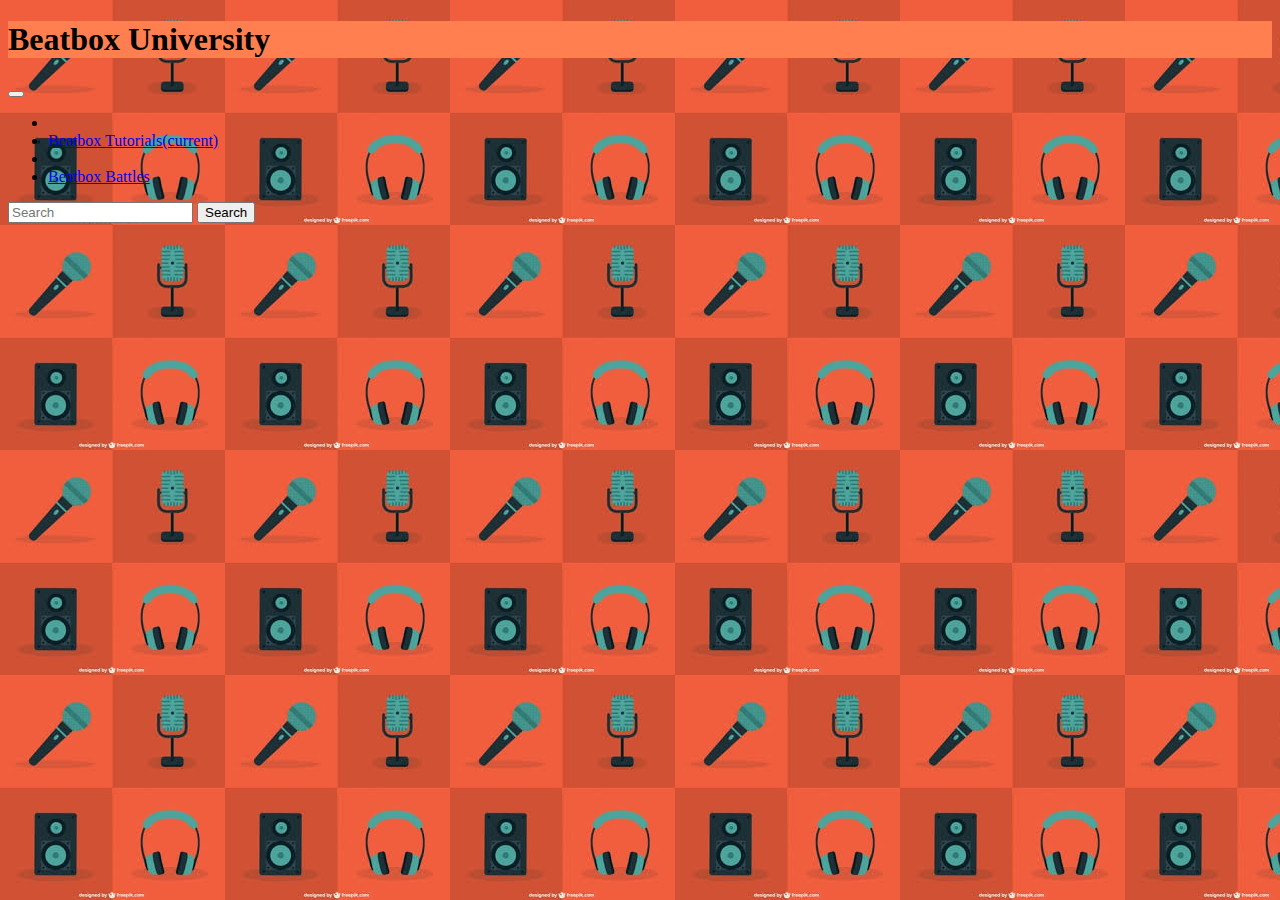
<file: index.html>
<!DOCTYPE html>
<html>
<head>
  <meta charset="utf-8" />
  <meta http-equiv="X-UA-Compatible" content="IE=edge">
  <title>Beatbox Tutorials</title>
  <meta name="viewport" content="width=device-width, initial-scale=1">
  <link rel="stylesheet" href="https://stackpath.bootstrapcdn.com/bootstrap/4.1.3/css/bootstrap.min.css" integrity="sha384-MCw98/SFnGE8fJT3GXwEOngsV7Zt27NXFoaoApmYm81iuXoPkFOJwJ8ERdknLPMO" crossorigin="anonymous">
  <link rel="stylesheet" type="text/css" media="screen" href="main.css" />
  <script src="https://code.jquery.com/jquery-3.3.1.min.js"></script>
  <script src="main.js"></script>
</head>
<body>
  <!--
  <h1>Beatbox University</h1>
  <nav class="navbar navbar-light bg-light">
    <class="navbar-brand"> <a href="index.html">Beatbox Tutorials</a>
    <button class="navbar-toggler" type="button" data-toggle="collapse" data-target="#navbarNav" aria-controls="navbarNav" aria-expanded="false" aria-label="Toggle navigation">
      <span class="navbar-toggler-icon"></span>
    </button>
    <div class="collapse navbar-collapse" id="navbarNav">
      <ul class="navbar-nav">
        <li class="nav-item active">
          <a class="nav-link" href="#">Beatbox Battles <span class="sr-only">(current)</span></a>
        </li>
        <li class="nav-item">
          <a class="nav-link" href="#">Features</a>
        </li>
        <li class="nav-item">
          <a class="nav-link" href="#">Pricing</a>
        </li>
        <li class="nav-item">
          <a class="nav-link disabled" href="#">Disabled</a>
        </li>
      </ul>
    </div>
    <nav class="navbar navbar-light bg-light">
      <form class="form-inline">
          <div class="search">
        <input class="form-control mr-sm-2" type="search" placeholder="Search" aria-label="Search">
        <button class="btn btn-outline-success my-2 my-sm-0" type="submit">Search</button>
      </div>
      </form>
    </nav>
  </nav>-->
  <h1 class="Beatbox">Beatbox University</h1>
  
  
  <nav class="navbar navbar-expand-lg navbar-light bg-light">
  <a class="navbar-brand" href="#"></a>
  <button class="navbar-toggler" type="button" data-toggle="collapse" data-target="#navbarSupportedContent" aria-controls="navbarSupportedContent" aria-expanded="false" aria-label="Toggle navigation">
    <span class="navbar-toggler-icon"></span>
  </button>

  <div class="collapse navbar-collapse" id="navbarSupportedContent">
    <ul class="navbar-nav mr-auto">
      <li class="nav-item active">
        <li class="nav-link"> <a href="index.html">Beatbox Tutorials</class><span class="sr-only">(current)</span></a>
      </li>
      <li class="nav-item">
        <li class="nav-link"> <a href="battle.html">Beatbox Battles</a>
      </li>
    </ul>
    <form class="form-inline my-2 my-lg-0">
      <input class="form-control mr-sm-2" type="search" placeholder="Search" aria-label="Search">
      <button class="btn btn-outline-success my-2 my-sm-0" type="submit">Search</button>
    </form>
  </div>
</nav>


  <div class="content">

  </div>
  <div class="detail">
    
  </div>
  <div class="battle">

  </div>  


</body>
</html>
</file>
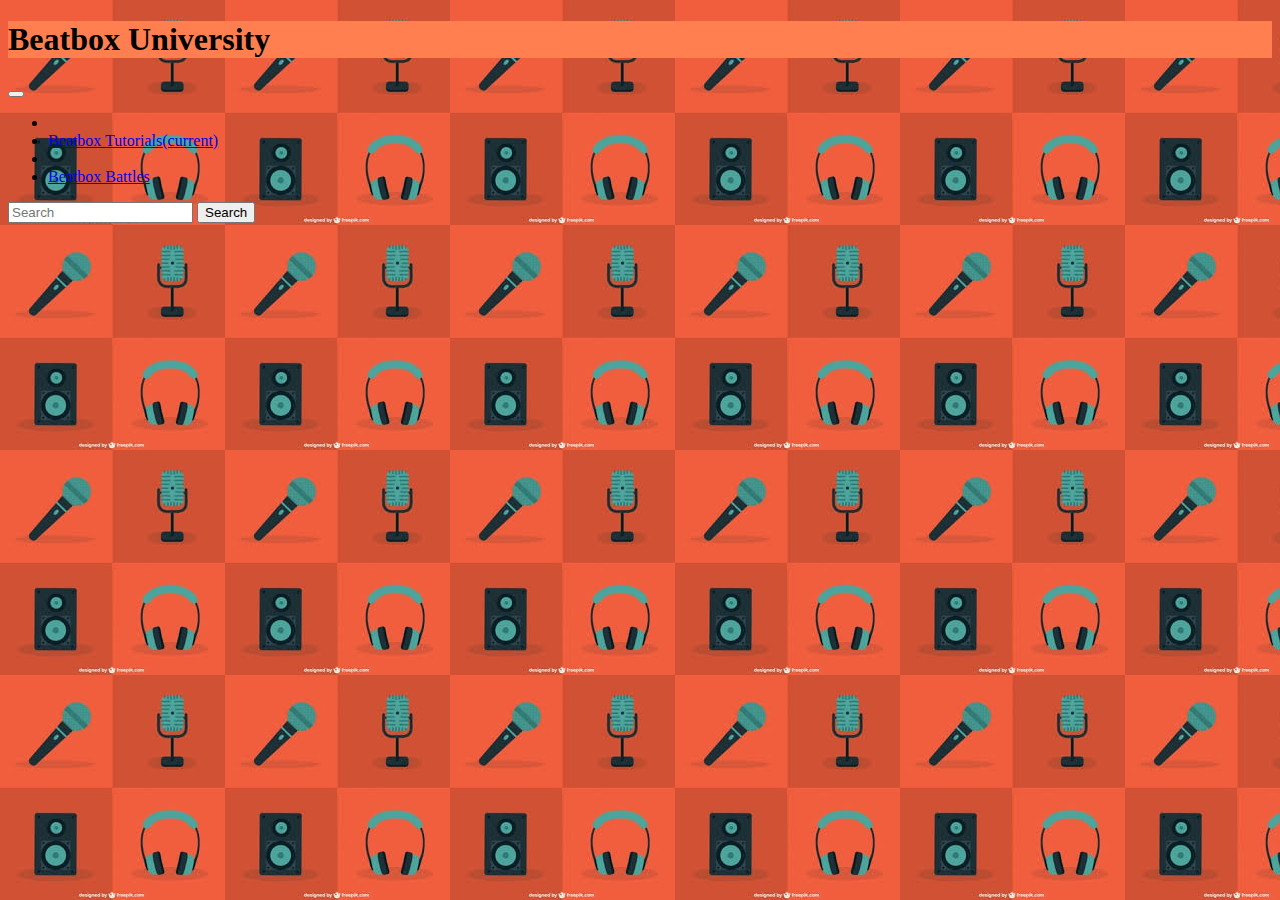
<file: battle.html>
<!DOCTYPE html>
<html>
<head>
  <meta charset="utf-8" />
  <meta http-equiv="X-UA-Compatible" content="IE=edge">
  <title>Beatbox Tutorials</title>
  <meta name="viewport" content="width=device-width, initial-scale=1">
  <link rel="stylesheet" href="https://stackpath.bootstrapcdn.com/bootstrap/4.1.3/css/bootstrap.min.css" integrity="sha384-MCw98/SFnGE8fJT3GXwEOngsV7Zt27NXFoaoApmYm81iuXoPkFOJwJ8ERdknLPMO" crossorigin="anonymous">
  <link rel="stylesheet" type="text/css" media="screen" href="main.css" />
  <script src="https://code.jquery.com/jquery-3.3.1.min.js"></script>
  <script src="battle.js"></script>
</head>
<body>
  <!--
  <h1>Beatbox University</h1>
  <nav class="navbar navbar-light bg-light">
    <class="navbar-brand"> <a href="index.html">Beatbox Tutorials</a>
    <button class="navbar-toggler" type="button" data-toggle="collapse" data-target="#navbarNav" aria-controls="navbarNav" aria-expanded="false" aria-label="Toggle navigation">
      <span class="navbar-toggler-icon"></span>
    </button>
    <div class="collapse navbar-collapse" id="navbarNav">
      <ul class="navbar-nav">
        <li class="nav-item active">
          <a class="nav-link" href="#">Beatbox Battles <span class="sr-only">(current)</span></a>
        </li>
        <li class="nav-item">
          <a class="nav-link" href="#">Features</a>
        </li>
        <li class="nav-item">
          <a class="nav-link" href="#">Pricing</a>
        </li>
        <li class="nav-item">
          <a class="nav-link disabled" href="#">Disabled</a>
        </li>
      </ul>
    </div>
    <nav class="navbar navbar-light bg-light">
      <form class="form-inline">
          <div class="search">
        <input class="form-control mr-sm-2" type="search" placeholder="Search" aria-label="Search">
        <button class="btn btn-outline-success my-2 my-sm-0" type="submit">Search</button>
      </div>
      </form>
    </nav>
  </nav>-->
  <h1 class="Beatbox">Beatbox University</h1>
  
  
  <nav class="navbar navbar-expand-lg navbar-light bg-light">
  <a class="navbar-brand" href="#"></a>
  <button class="navbar-toggler" type="button" data-toggle="collapse" data-target="#navbarSupportedContent" aria-controls="navbarSupportedContent" aria-expanded="false" aria-label="Toggle navigation">
    <span class="navbar-toggler-icon"></span>
  </button>

  <div class="collapse navbar-collapse" id="navbarSupportedContent">
    <ul class="navbar-nav mr-auto">
      <li class="nav-item active">
        <li class="nav-link"> <a href="index.html">Beatbox Tutorials</class><span class="sr-only">(current)</span></a>
      </li>
      <li class="nav-item">
        <li class="nav-link"> <a href="battle.html">Beatbox Battles</a>
      </li>
    </ul>
    <form class="form-inline my-2 my-lg-0">
      <input class="form-control mr-sm-2" type="search" placeholder="Search" aria-label="Search">
      <button class="btn btn-outline-success my-2 my-sm-0" type="submit">Search</button>
    </form>
  </div>
</nav>


  <div class="content">

  </div>
  <div class="detail">
    
  </div>
  <div class="battle">

  </div>  


</body>
</html>
</file>
<file: main.css>
/*.search {
    float: right;
    margin-left: 1100px;

}*/
img {
    width: 600px;
    height: 600px; 
}

.mic img {
    width: 50px;
    height: 50px;
}

body {
    background-image: url("beatboxpic.jpg");
}

nav {
    background-color: rgba(255,255,255,0.0);
}
.Beatbox {
     background-color: coral;
}
.content {
    margin-left: 150px;
}
.detail img {
    width: 100px;
    height: 100px;
}

.detail p {
margin-left: 250px; 
}
.detail h2 {
    color: aliceblue
}
.detail h3 {
    color: aliceblue
}
</file>
